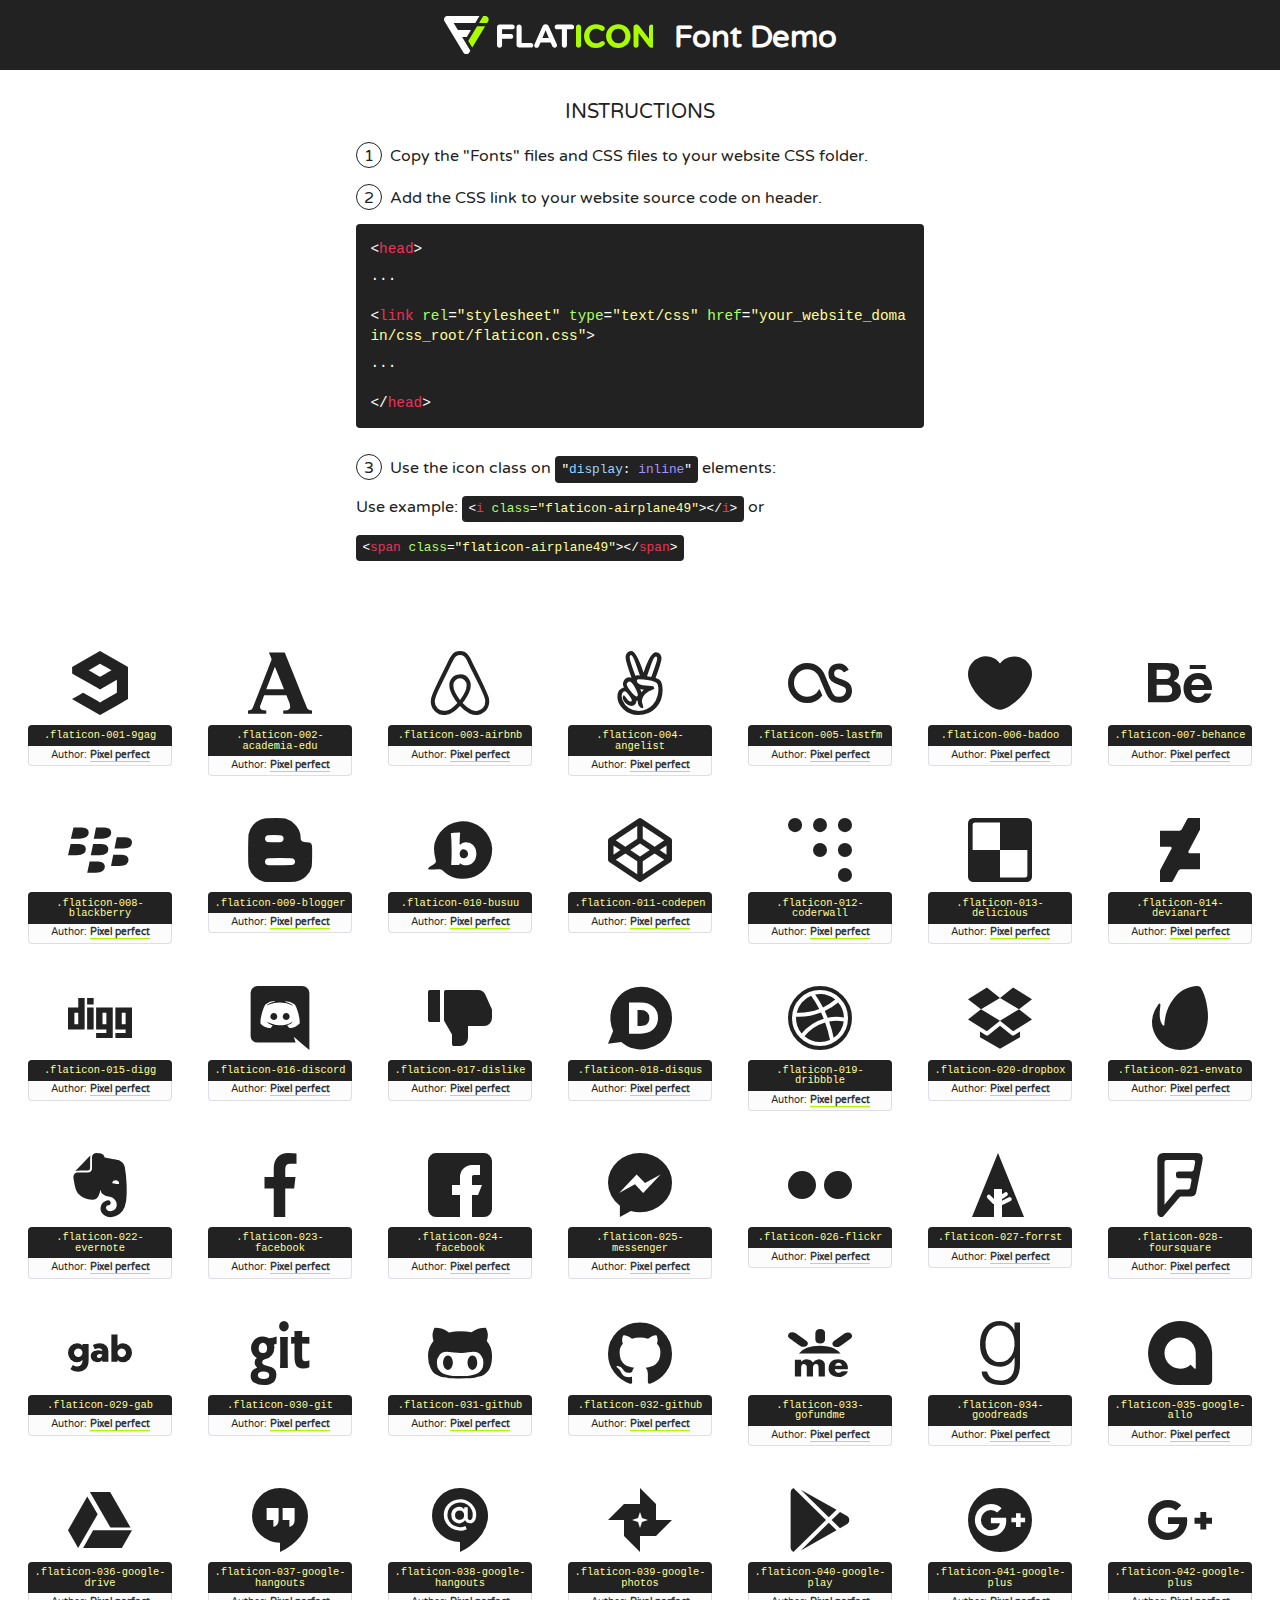
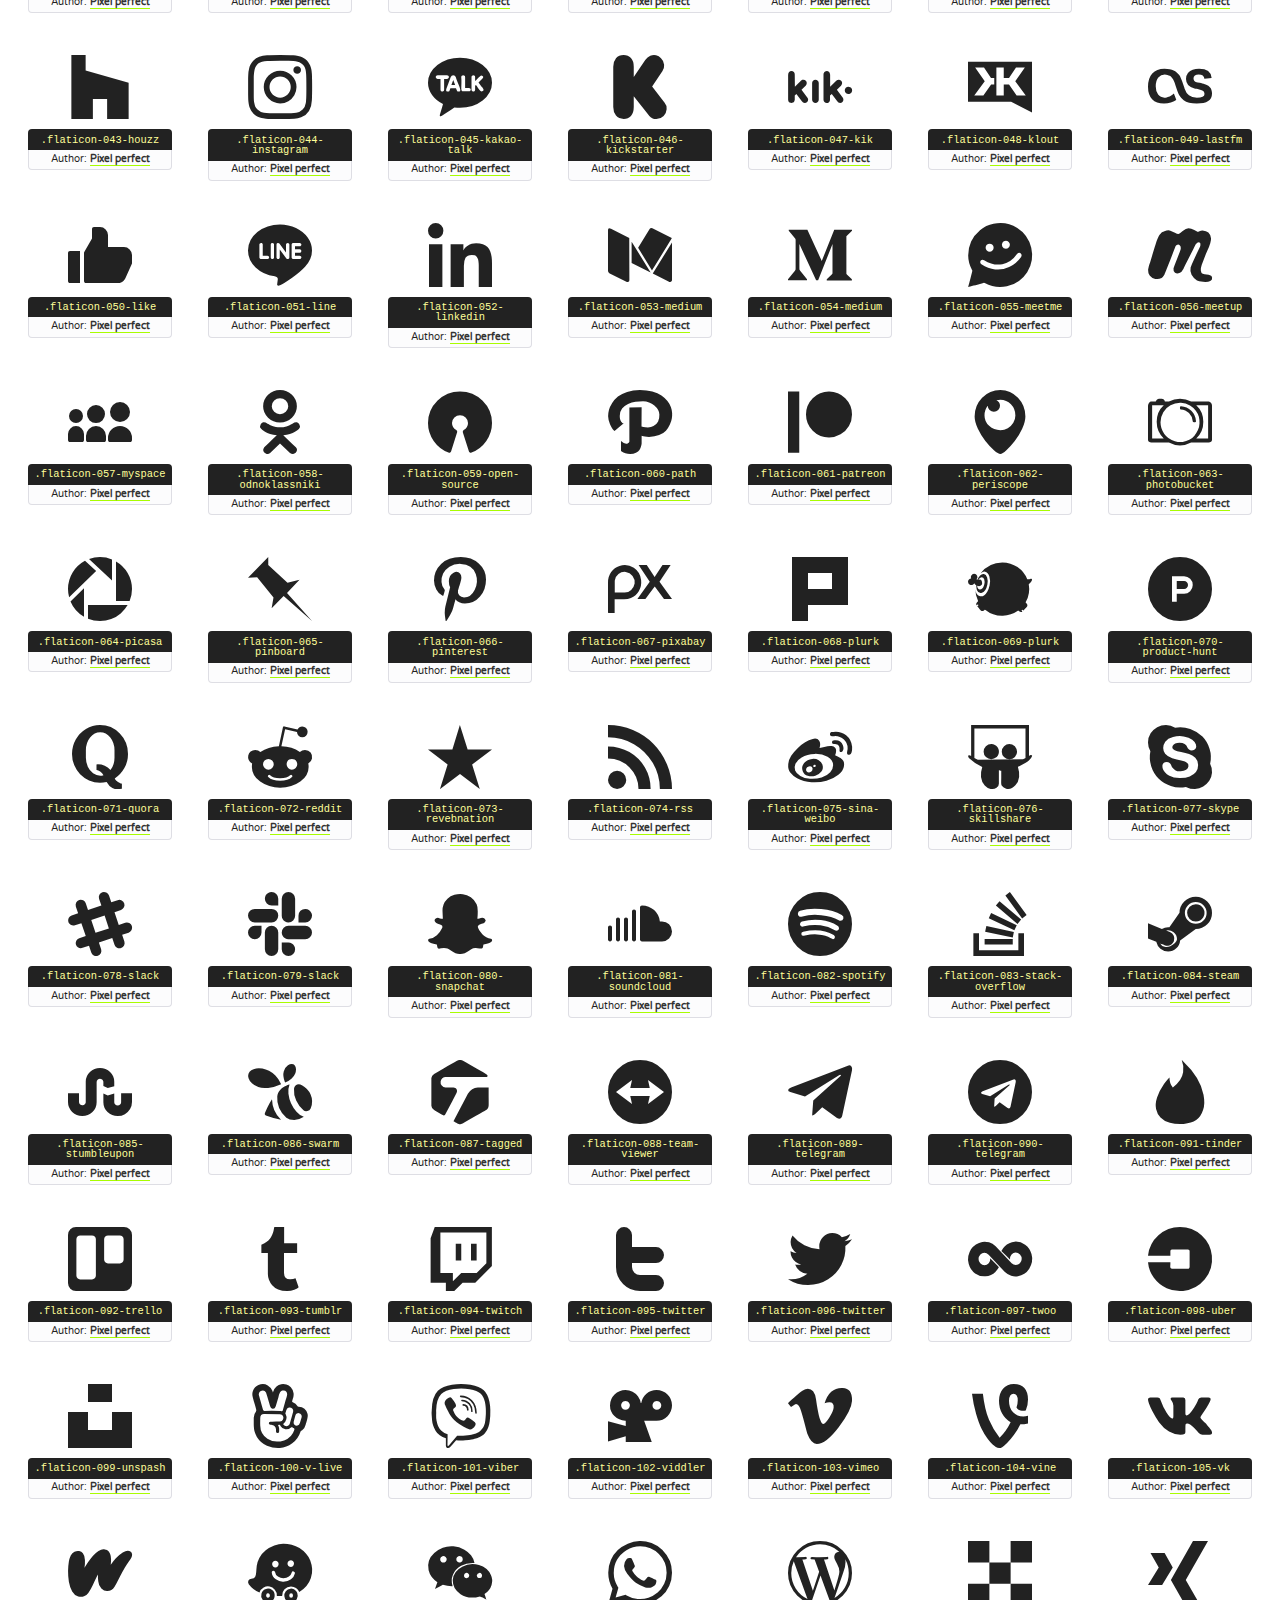
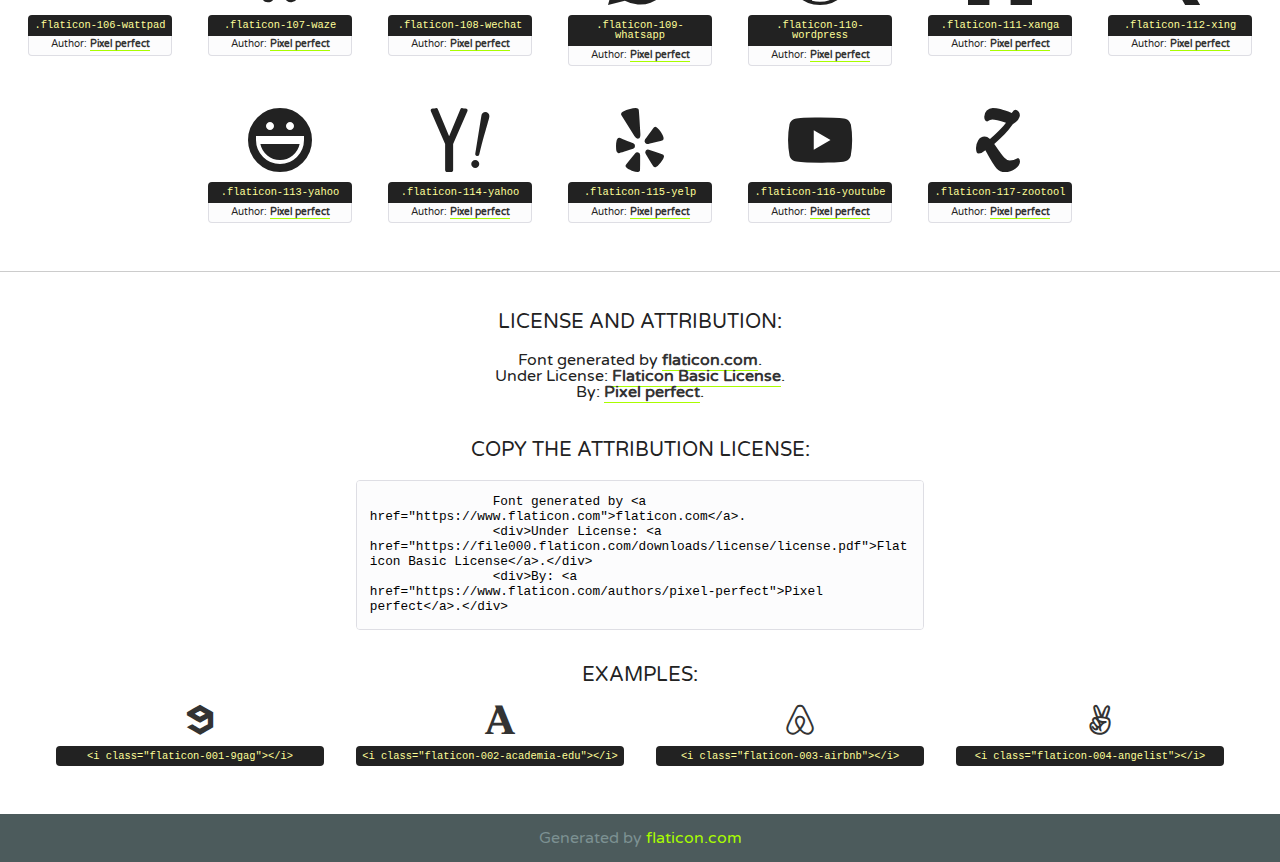
<file: styles/font/flaticon.html>
<!DOCTYPE html>
<!--
  Flaticon icon font: Flaticon
  Creation date: 05/09/2019 06:44
-->
<html>
    <!DOCTYPE html>

    <head>
        <title>Flaticon WebFont</title>
        <link href="http://fonts.googleapis.com/css?family=Varela+Round" rel="stylesheet" type="text/css" />
        <link rel="stylesheet" type="text/css" href="flaticon.css">
        <meta charset="UTF-8">
        <style>
            html, body, div, span, applet, object, iframe,
            h1, h2, h3, h4, h5, h6, p, blockquote, pre,
            a, abbr, acronym, address, big, cite, code,
            del, dfn, em, img, ins, kbd, q, s, samp,
            small, strike, strong, sub, sup, tt, var,
            b, u, i, center,
            dl, dt, dd, ol, ul, li,
            fieldset, form, label, legend,
            table, caption, tbody, tfoot, thead, tr, th, td,
            article, aside, canvas, details, embed,
            figure, figcaption, footer, header, hgroup,
            menu, nav, output, ruby, section, summary,
            time, mark, audio, video {
                margin: 0;
                padding: 0;
                border: 0;
                font-size: 100%;
                font: inherit;
                vertical-align: baseline;
            }
            /* HTML5 display-role reset for older browsers */
            article, aside, details, figcaption, figure,
            footer, header, hgroup, menu, nav, section {
                display: block;
            }
            body {
                line-height: 1;
            }
            ol, ul {
                list-style: none;
            }
            blockquote, q {
                quotes: none;
            }
            blockquote:before, blockquote:after,
            q:before, q:after {
                content: '';
                content: none;
            }
            table {
                border-collapse: collapse;
                border-spacing: 0;
            }
            body {
                font-family: 'Varela Round', Helvetica, Arial, sans-serif;
                font-size: 16px;
                color: #222;
            }
            a {
                color: #333;
                border-bottom: 1px solid #a9fd00;
                font-weight: bold;
                text-decoration: none;
            }
            * {
                -moz-box-sizing: border-box;
                -webkit-box-sizing: border-box;
                box-sizing: border-box;
                margin: 0;
                padding: 0;
            }
            [class^="flaticon-"]:before, [class*=" flaticon-"]:before, [class^="flaticon-"]:after, [class*=" flaticon-"]:after {
                font-family: Flaticon;
                font-size: 30px;
                font-style: normal;
                margin-left: 20px;
                color: #333;
            }
            .wrapper {
                max-width: 600px;
                margin: auto;
                padding: 0 1em;
            }
            .title {
                font-size: 1.25em;
                text-align: center;
                margin-bottom: 1em;
                text-transform: uppercase;
            }
            header {
                text-align: center;
                background-color: #222;
                color: #fff;
                padding: 1em;
            }
            header .logo {
                width: 210px;
                height: 38px;
                display: inline-block;
                vertical-align: middle;
                margin-right: 1em;
                border: none;
            }
            header strong {
                font-size: 1.95em;
                font-weight: bold;
                vertical-align: middle;
                margin-top: 5px;
                display: inline-block;
            }
            .demo {
                margin: 2em auto;
                line-height: 1.25em;
            }
            .demo ul li {
                margin-bottom: 1em;
            }
            .demo ul li .num {
                color: #222;
                border-radius: 20px;
                display: inline-block;
                width: 26px;
                padding: 3px;
                height: 26px;
                text-align: center;
                margin-right: 0.5em;
                border: 1px solid #222;
            }
            .demo ul li code {
                background-color: #222;
                border-radius: 4px;
                padding: 0.25em 0.5em;
                display: inline-block;
                color: #fff;
                font-family: Consolas,Monaco,Lucida Console,Liberation Mono,DejaVu Sans Mono,Bitstream Vera Sans Mono,Courier New, monospace;
                font-weight: lighter;
                margin-top: 1em;
                font-size: 0.8em;
                word-break: break-all;
            }
            .demo ul li code.big {
                padding: 1em;
                font-size: 0.9em;
            }
            .demo ul li code .red {
                color: #EF3159;
            }
            .demo ul li code .green {
                color: #ACFF65;
            }
            .demo ul li code .yellow {
                color: #FFFF99;
            }
            .demo ul li code .blue {
                color: #99D3FF;
            }
            .demo ul li code .purple {
                color: #A295FF;
            }
            .demo ul li code .dots {
                margin-top: 0.5em;
                display: block;
            }
            #glyphs {
                border-bottom: 1px solid #ccc;
                padding: 2em 0;
                text-align: center;
            }
            .glyph {
                display: inline-block;
                width: 9em;
                margin: 1em;
                text-align: center;
                vertical-align: top;
                background: #FFF;
            }
            .glyph .glyph-icon {
                padding: 10px;
                display: block;
                font-family:"Flaticon";
                font-size: 64px;
                line-height: 1;
            }
            .glyph .glyph-icon:before {
                font-size: 64px;
                color: #222;
                margin-left: 0;
            }
            .class-name {
                font-size: 0.65em;
                background-color: #222;
                color: #fff;
                border-radius: 4px 4px 0 0;
                padding: 0.5em;
                color: #FFFF99;
                font-family: Consolas,Monaco,Lucida Console,Liberation Mono,DejaVu Sans Mono,Bitstream Vera Sans Mono,Courier New, monospace;
            }
            .author-name {
                font-size: 0.6em;
                background-color: #fcfcfd;
                border: 1px solid #DEDEE4;
                border-top: 0;
                border-radius: 0 0 4px 4px;
                padding: 0.5em;
            }
            .class-name:last-child {
                font-size: 10px;
                color:#888;
            }
            .class-name:last-child a {
                font-size: 10px;
                color:#555;
            }
            .class-name:last-child a:hover {
                color:#a9fd00;
            }
            .glyph > input {
                display: block;
                width: 100px;
                margin: 5px auto;
                text-align: center;
                font-size: 12px;
                cursor: text;
            }
            .glyph > input.icon-input {
                font-family:"Flaticon";
                font-size: 16px;
                margin-bottom: 10px;
            }
            .attribution .title {
                margin-top: 2em;
            }
            .attribution textarea {
                background-color: #fcfcfd;
                padding: 1em;
                border: none;
                box-shadow: none;
                border: 1px solid #DEDEE4;
                border-radius: 4px;
                resize: none;
                width: 100%;
                height: 150px;
                font-size: 0.8em;
                font-family: Consolas,Monaco,Lucida Console,Liberation Mono,DejaVu Sans Mono,Bitstream Vera Sans Mono,Courier New, monospace;
                -webkit-appearance: none;
            }
            .iconsuse {
                margin: 2em auto;
                text-align: center;
                max-width: 1200px;
            }
            .iconsuse:after {
                content: '';
                display: table;
                clear: both;
            }
            .iconsuse .image {
                float: left;
                width: 25%;
                padding: 0 1em;
            }
            .iconsuse .image p {
                margin-bottom: 1em;
            }
            .iconsuse .image span {
                display: block;
                font-size: 0.65em;
                background-color: #222;
                color: #fff;
                border-radius: 4px;
                padding: 0.5em;
                color: #FFFF99;
                margin-top: 1em;
                font-family: Consolas,Monaco,Lucida Console,Liberation Mono,DejaVu Sans Mono,Bitstream Vera Sans Mono,Courier New, monospace;
            }
            #footer {
                text-align: center;
                background-color: #4C5B5C;
                color: #7c9192;
                padding: 1em;
            }
            #footer a {
                border: none;
                color: #a9fd00;
                font-weight: normal;
            }
            @media (max-width: 960px) {
                .iconsuse .image {
                    width: 50%;
                }
            }
            @media (max-width: 560px) {
                .iconsuse .image {
                    width: 100%;
                }
            }
            .attrDiv {

            }
        </style>
        <link rel="stylesheet" href="flaticon.css">
    </head>

    <body class="characters-off">
        <header>
            <a href="https://www.flaticon.com" target="_blank" class="logo">
                <svg version="1.1" xmlns="http://www.w3.org/2000/svg" xmlns:xlink="http://www.w3.org/1999/xlink" xmlns:a="http://ns.adobe.com/AdobeSVGViewerExtensions/3.0/" viewBox="0 0 560.875 102.036" enable-background="new 0 0 560.875 102.036" xml:space="preserve">
                        <defs>
                        </defs>
                        <g>
                            <g class="letters">
                                <path fill="#ffffff" d="M141.596,29.675c0-3.777,2.985-6.767,6.764-6.767h34.438c3.426,0,6.15,2.728,6.15,6.15
                                c0,3.43-2.724,6.149-6.15,6.149h-27.674v13.091h23.719c3.429,0,6.151,2.724,6.151,6.15c0,3.43-2.723,6.149-6.151,6.149h-23.719
                                v17.574c0,3.773-2.986,6.761-6.764,6.761c-3.779,0-6.764-2.989-6.764-6.761V29.675z"></path>
                                <path fill="#ffffff" d="M193.844,29.149c0-3.781,2.985-6.767,6.764-6.767c3.776,0,6.763,2.985,6.763,6.767v42.957h25.039
                                c3.426,0,6.149,2.726,6.149,6.153c0,3.425-2.723,6.15-6.149,6.15h-31.802c-3.779,0-6.764-2.986-6.764-6.768V29.149z"></path>
                                <path fill="#ffffff" d="M241.891,75.71l21.438-48.407c1.492-3.341,4.215-5.357,7.906-5.357h0.792
                                c3.686,0,6.323,2.017,7.815,5.357l21.439,48.407c0.436,0.967,0.701,1.845,0.701,2.723c0,3.602-2.809,6.501-6.414,6.501
                                c-3.161,0-5.269-1.845-6.499-4.655l-4.132-9.661h-27.059l-4.301,10.102c-1.144,2.631-3.426,4.214-6.237,4.214
                                c-3.517,0-6.24-2.81-6.24-6.325C241.1,77.64,241.451,76.677,241.891,75.71z M279.932,58.666l-8.521-20.297l-8.526,20.297H279.932
                                z"></path>
                                <path fill="#ffffff" d="M314.864,35.387H301.86c-3.429,0-6.239-2.813-6.239-6.238c0-3.429,2.811-6.24,6.239-6.24h39.533
                                c3.426,0,6.237,2.811,6.237,6.24c0,3.425-2.811,6.238-6.237,6.238h-13.001v42.785c0,3.773-2.99,6.761-6.764,6.761
                                c-3.779,0-6.764-2.989-6.764-6.761V35.387z"></path>
                                <path fill="#A9FD00" d="M352.615,29.149c0-3.781,2.985-6.767,6.767-6.767c3.774,0,6.761,2.985,6.761,6.767v49.024
                                c0,3.773-2.987,6.761-6.761,6.761c-3.781,0-6.767-2.989-6.767-6.761V29.149z"></path>
                                <path fill="#A9FD00" d="M374.132,53.836v-0.179c0-17.481,13.178-31.801,32.065-31.801c9.22,0,15.459,2.458,20.557,6.238
                                c1.402,1.054,2.637,2.985,2.637,5.357c0,3.692-2.985,6.59-6.681,6.59c-1.845,0-3.071-0.702-4.044-1.319
                                c-3.776-2.813-7.729-4.393-12.562-4.393c-10.364,0-17.831,8.611-17.831,19.154v0.173c0,10.542,7.291,19.329,17.831,19.329
                                c5.715,0,9.492-1.756,13.359-4.834c1.049-0.874,2.458-1.491,4.039-1.491c3.429,0,6.325,2.813,6.325,6.236
                                c0,2.106-1.056,3.78-2.282,4.834c-5.539,4.834-12.036,7.733-21.878,7.733C387.572,85.464,374.132,71.493,374.132,53.836z"></path>
                                <path fill="#A9FD00" d="M433.009,53.836v-0.179c0-17.481,13.79-31.801,32.766-31.801c18.981,0,32.592,14.143,32.592,31.628v0.173
                                c0,17.483-13.785,31.807-32.769,31.807C446.625,85.464,433.009,71.32,433.009,53.836z M484.224,53.836v-0.179
                                c0-10.539-7.725-19.326-18.626-19.326c-10.893,0-18.449,8.611-18.449,19.154v0.173c0,10.542,7.73,19.329,18.626,19.329
                                C476.676,72.986,484.224,64.378,484.224,53.836z"></path>
                                <path fill="#A9FD00" d="M506.233,29.321c0-3.774,2.99-6.763,6.767-6.763h1.401c3.252,0,5.183,1.583,7.029,3.953l26.093,34.265
                                V29.059c0-3.692,2.99-6.677,6.681-6.677c3.683,0,6.671,2.985,6.671,6.677v48.934c0,3.78-2.987,6.765-6.764,6.765h-0.436
                                c-3.257,0-5.188-1.581-7.034-3.953l-27.056-35.492v32.944c0,3.687-2.985,6.676-6.678,6.676c-3.683,0-6.673-2.989-6.673-6.676
                                V29.321z"></path>
                            </g>
                            <g class="insignia">
                                <path fill="#ffffff" d="M48.372,56.137h12.517l11.156-18.537H37.186L25.688,18.539h57.825L94.668,0H9.271
                                C5.925,0,2.842,1.801,1.198,4.716c-1.644,2.907-1.593,6.482,0.134,9.343l50.38,83.501c1.678,2.781,4.689,4.476,7.938,4.476
                                c3.246,0,6.257-1.695,7.935-4.476l2.898-4.804L48.372,56.137z"></path>
                                <g class="i">
                                    <path fill="#A9FD00" d="M93.575,18.539h0.031v0.004l21.652,0.004l2.705-4.488c1.727-2.861,1.778-6.436,0.133-9.343
                                    C116.454,1.801,113.371,0,110.026,0h-5.294L93.575,18.539z"></path>
                                    <polygon fill="#A9FD00" points="88.291,27.356 64.725,66.486 75.519,84.404 109.942,27.356"></polygon>
                                </g>
                            </g>
                        </g>
                    </svg>
            </a>
            <strong>Font Demo</strong>
        </header>

        <section class="demo wrapper">
            <p class="title">Instructions</p>
            <ul>
                <li>
                    <span class="num">1</span>Copy the "Fonts" files and CSS files to your website CSS folder.
                </li>
                <li>
                    <span class="num">2</span>Add the CSS link to your website source code on header.
                    <code class="big">
                        &lt;<span class="red">head</span>&gt;
                        <br/><span class="dots">...</span>
                        <br/>&lt;<span class="red">link</span> <span class="green">rel</span>=<span class="yellow">"stylesheet"</span> <span class="green">type</span>=<span class="yellow">"text/css"</span> <span class="green">href</span>=<span class="yellow">"your_website_domain/css_root/flaticon.css"</span>&gt;
                        <br/><span class="dots">...</span>
                        <br/>&lt;/<span class="red">head</span>&gt;
                    </code>
                </li>

                <li>
                    <p>
                        <span class="num">3</span>Use the icon class on <code>"<span class="blue">display</span>:<span class="purple"> inline</span>"</code> elements:
                        <br />
                        Use example:
                        <code>
                            &lt;<span class="red">i</span> <span class="green">class</span>=<span class="yellow">&quot;flaticon-airplane49&quot;</span>&gt;&lt;/<span class="red">i</span>&gt;
                        </code> or
                        <code>&lt;<span class="red">span</span> <span class="green">class</span>=<span class="yellow">&quot;flaticon-airplane49&quot;</span>&gt;&lt;/<span class="red">span</span>&gt;</code>
                    </p>
                </li>
            </ul>
        </section>

        <section id="glyphs">
            
            <div class="glyph"><div class="glyph-icon flaticon-001-9gag"></div>
                <div class="class-name">.flaticon-001-9gag</div>
                <div class="author-name">Author: <a href="https://www.flaticon.com/authors/pixel-perfect" title="Pixel perfect">Pixel perfect</a> </div>
            </div>
            
            <div class="glyph"><div class="glyph-icon flaticon-002-academia-edu"></div>
                <div class="class-name">.flaticon-002-academia-edu</div>
                <div class="author-name">Author: <a href="https://www.flaticon.com/authors/pixel-perfect" title="Pixel perfect">Pixel perfect</a> </div>
            </div>
            
            <div class="glyph"><div class="glyph-icon flaticon-003-airbnb"></div>
                <div class="class-name">.flaticon-003-airbnb</div>
                <div class="author-name">Author: <a href="https://www.flaticon.com/authors/pixel-perfect" title="Pixel perfect">Pixel perfect</a> </div>
            </div>
            
            <div class="glyph"><div class="glyph-icon flaticon-004-angelist"></div>
                <div class="class-name">.flaticon-004-angelist</div>
                <div class="author-name">Author: <a href="https://www.flaticon.com/authors/pixel-perfect" title="Pixel perfect">Pixel perfect</a> </div>
            </div>
            
            <div class="glyph"><div class="glyph-icon flaticon-005-lastfm"></div>
                <div class="class-name">.flaticon-005-lastfm</div>
                <div class="author-name">Author: <a href="https://www.flaticon.com/authors/pixel-perfect" title="Pixel perfect">Pixel perfect</a> </div>
            </div>
            
            <div class="glyph"><div class="glyph-icon flaticon-006-badoo"></div>
                <div class="class-name">.flaticon-006-badoo</div>
                <div class="author-name">Author: <a href="https://www.flaticon.com/authors/pixel-perfect" title="Pixel perfect">Pixel perfect</a> </div>
            </div>
            
            <div class="glyph"><div class="glyph-icon flaticon-007-behance"></div>
                <div class="class-name">.flaticon-007-behance</div>
                <div class="author-name">Author: <a href="https://www.flaticon.com/authors/pixel-perfect" title="Pixel perfect">Pixel perfect</a> </div>
            </div>
            
            <div class="glyph"><div class="glyph-icon flaticon-008-blackberry"></div>
                <div class="class-name">.flaticon-008-blackberry</div>
                <div class="author-name">Author: <a href="https://www.flaticon.com/authors/pixel-perfect" title="Pixel perfect">Pixel perfect</a> </div>
            </div>
            
            <div class="glyph"><div class="glyph-icon flaticon-009-blogger"></div>
                <div class="class-name">.flaticon-009-blogger</div>
                <div class="author-name">Author: <a href="https://www.flaticon.com/authors/pixel-perfect" title="Pixel perfect">Pixel perfect</a> </div>
            </div>
            
            <div class="glyph"><div class="glyph-icon flaticon-010-busuu"></div>
                <div class="class-name">.flaticon-010-busuu</div>
                <div class="author-name">Author: <a href="https://www.flaticon.com/authors/pixel-perfect" title="Pixel perfect">Pixel perfect</a> </div>
            </div>
            
            <div class="glyph"><div class="glyph-icon flaticon-011-codepen"></div>
                <div class="class-name">.flaticon-011-codepen</div>
                <div class="author-name">Author: <a href="https://www.flaticon.com/authors/pixel-perfect" title="Pixel perfect">Pixel perfect</a> </div>
            </div>
            
            <div class="glyph"><div class="glyph-icon flaticon-012-coderwall"></div>
                <div class="class-name">.flaticon-012-coderwall</div>
                <div class="author-name">Author: <a href="https://www.flaticon.com/authors/pixel-perfect" title="Pixel perfect">Pixel perfect</a> </div>
            </div>
            
            <div class="glyph"><div class="glyph-icon flaticon-013-delicious"></div>
                <div class="class-name">.flaticon-013-delicious</div>
                <div class="author-name">Author: <a href="https://www.flaticon.com/authors/pixel-perfect" title="Pixel perfect">Pixel perfect</a> </div>
            </div>
            
            <div class="glyph"><div class="glyph-icon flaticon-014-devianart"></div>
                <div class="class-name">.flaticon-014-devianart</div>
                <div class="author-name">Author: <a href="https://www.flaticon.com/authors/pixel-perfect" title="Pixel perfect">Pixel perfect</a> </div>
            </div>
            
            <div class="glyph"><div class="glyph-icon flaticon-015-digg"></div>
                <div class="class-name">.flaticon-015-digg</div>
                <div class="author-name">Author: <a href="https://www.flaticon.com/authors/pixel-perfect" title="Pixel perfect">Pixel perfect</a> </div>
            </div>
            
            <div class="glyph"><div class="glyph-icon flaticon-016-discord"></div>
                <div class="class-name">.flaticon-016-discord</div>
                <div class="author-name">Author: <a href="https://www.flaticon.com/authors/pixel-perfect" title="Pixel perfect">Pixel perfect</a> </div>
            </div>
            
            <div class="glyph"><div class="glyph-icon flaticon-017-dislike"></div>
                <div class="class-name">.flaticon-017-dislike</div>
                <div class="author-name">Author: <a href="https://www.flaticon.com/authors/pixel-perfect" title="Pixel perfect">Pixel perfect</a> </div>
            </div>
            
            <div class="glyph"><div class="glyph-icon flaticon-018-disqus"></div>
                <div class="class-name">.flaticon-018-disqus</div>
                <div class="author-name">Author: <a href="https://www.flaticon.com/authors/pixel-perfect" title="Pixel perfect">Pixel perfect</a> </div>
            </div>
            
            <div class="glyph"><div class="glyph-icon flaticon-019-dribbble"></div>
                <div class="class-name">.flaticon-019-dribbble</div>
                <div class="author-name">Author: <a href="https://www.flaticon.com/authors/pixel-perfect" title="Pixel perfect">Pixel perfect</a> </div>
            </div>
            
            <div class="glyph"><div class="glyph-icon flaticon-020-dropbox"></div>
                <div class="class-name">.flaticon-020-dropbox</div>
                <div class="author-name">Author: <a href="https://www.flaticon.com/authors/pixel-perfect" title="Pixel perfect">Pixel perfect</a> </div>
            </div>
            
            <div class="glyph"><div class="glyph-icon flaticon-021-envato"></div>
                <div class="class-name">.flaticon-021-envato</div>
                <div class="author-name">Author: <a href="https://www.flaticon.com/authors/pixel-perfect" title="Pixel perfect">Pixel perfect</a> </div>
            </div>
            
            <div class="glyph"><div class="glyph-icon flaticon-022-evernote"></div>
                <div class="class-name">.flaticon-022-evernote</div>
                <div class="author-name">Author: <a href="https://www.flaticon.com/authors/pixel-perfect" title="Pixel perfect">Pixel perfect</a> </div>
            </div>
            
            <div class="glyph"><div class="glyph-icon flaticon-023-facebook"></div>
                <div class="class-name">.flaticon-023-facebook</div>
                <div class="author-name">Author: <a href="https://www.flaticon.com/authors/pixel-perfect" title="Pixel perfect">Pixel perfect</a> </div>
            </div>
            
            <div class="glyph"><div class="glyph-icon flaticon-024-facebook"></div>
                <div class="class-name">.flaticon-024-facebook</div>
                <div class="author-name">Author: <a href="https://www.flaticon.com/authors/pixel-perfect" title="Pixel perfect">Pixel perfect</a> </div>
            </div>
            
            <div class="glyph"><div class="glyph-icon flaticon-025-messenger"></div>
                <div class="class-name">.flaticon-025-messenger</div>
                <div class="author-name">Author: <a href="https://www.flaticon.com/authors/pixel-perfect" title="Pixel perfect">Pixel perfect</a> </div>
            </div>
            
            <div class="glyph"><div class="glyph-icon flaticon-026-flickr"></div>
                <div class="class-name">.flaticon-026-flickr</div>
                <div class="author-name">Author: <a href="https://www.flaticon.com/authors/pixel-perfect" title="Pixel perfect">Pixel perfect</a> </div>
            </div>
            
            <div class="glyph"><div class="glyph-icon flaticon-027-forrst"></div>
                <div class="class-name">.flaticon-027-forrst</div>
                <div class="author-name">Author: <a href="https://www.flaticon.com/authors/pixel-perfect" title="Pixel perfect">Pixel perfect</a> </div>
            </div>
            
            <div class="glyph"><div class="glyph-icon flaticon-028-foursquare"></div>
                <div class="class-name">.flaticon-028-foursquare</div>
                <div class="author-name">Author: <a href="https://www.flaticon.com/authors/pixel-perfect" title="Pixel perfect">Pixel perfect</a> </div>
            </div>
            
            <div class="glyph"><div class="glyph-icon flaticon-029-gab"></div>
                <div class="class-name">.flaticon-029-gab</div>
                <div class="author-name">Author: <a href="https://www.flaticon.com/authors/pixel-perfect" title="Pixel perfect">Pixel perfect</a> </div>
            </div>
            
            <div class="glyph"><div class="glyph-icon flaticon-030-git"></div>
                <div class="class-name">.flaticon-030-git</div>
                <div class="author-name">Author: <a href="https://www.flaticon.com/authors/pixel-perfect" title="Pixel perfect">Pixel perfect</a> </div>
            </div>
            
            <div class="glyph"><div class="glyph-icon flaticon-031-github"></div>
                <div class="class-name">.flaticon-031-github</div>
                <div class="author-name">Author: <a href="https://www.flaticon.com/authors/pixel-perfect" title="Pixel perfect">Pixel perfect</a> </div>
            </div>
            
            <div class="glyph"><div class="glyph-icon flaticon-032-github"></div>
                <div class="class-name">.flaticon-032-github</div>
                <div class="author-name">Author: <a href="https://www.flaticon.com/authors/pixel-perfect" title="Pixel perfect">Pixel perfect</a> </div>
            </div>
            
            <div class="glyph"><div class="glyph-icon flaticon-033-gofundme"></div>
                <div class="class-name">.flaticon-033-gofundme</div>
                <div class="author-name">Author: <a href="https://www.flaticon.com/authors/pixel-perfect" title="Pixel perfect">Pixel perfect</a> </div>
            </div>
            
            <div class="glyph"><div class="glyph-icon flaticon-034-goodreads"></div>
                <div class="class-name">.flaticon-034-goodreads</div>
                <div class="author-name">Author: <a href="https://www.flaticon.com/authors/pixel-perfect" title="Pixel perfect">Pixel perfect</a> </div>
            </div>
            
            <div class="glyph"><div class="glyph-icon flaticon-035-google-allo"></div>
                <div class="class-name">.flaticon-035-google-allo</div>
                <div class="author-name">Author: <a href="https://www.flaticon.com/authors/pixel-perfect" title="Pixel perfect">Pixel perfect</a> </div>
            </div>
            
            <div class="glyph"><div class="glyph-icon flaticon-036-google-drive"></div>
                <div class="class-name">.flaticon-036-google-drive</div>
                <div class="author-name">Author: <a href="https://www.flaticon.com/authors/pixel-perfect" title="Pixel perfect">Pixel perfect</a> </div>
            </div>
            
            <div class="glyph"><div class="glyph-icon flaticon-037-google-hangouts"></div>
                <div class="class-name">.flaticon-037-google-hangouts</div>
                <div class="author-name">Author: <a href="https://www.flaticon.com/authors/pixel-perfect" title="Pixel perfect">Pixel perfect</a> </div>
            </div>
            
            <div class="glyph"><div class="glyph-icon flaticon-038-google-hangouts"></div>
                <div class="class-name">.flaticon-038-google-hangouts</div>
                <div class="author-name">Author: <a href="https://www.flaticon.com/authors/pixel-perfect" title="Pixel perfect">Pixel perfect</a> </div>
            </div>
            
            <div class="glyph"><div class="glyph-icon flaticon-039-google-photos"></div>
                <div class="class-name">.flaticon-039-google-photos</div>
                <div class="author-name">Author: <a href="https://www.flaticon.com/authors/pixel-perfect" title="Pixel perfect">Pixel perfect</a> </div>
            </div>
            
            <div class="glyph"><div class="glyph-icon flaticon-040-google-play"></div>
                <div class="class-name">.flaticon-040-google-play</div>
                <div class="author-name">Author: <a href="https://www.flaticon.com/authors/pixel-perfect" title="Pixel perfect">Pixel perfect</a> </div>
            </div>
            
            <div class="glyph"><div class="glyph-icon flaticon-041-google-plus"></div>
                <div class="class-name">.flaticon-041-google-plus</div>
                <div class="author-name">Author: <a href="https://www.flaticon.com/authors/pixel-perfect" title="Pixel perfect">Pixel perfect</a> </div>
            </div>
            
            <div class="glyph"><div class="glyph-icon flaticon-042-google-plus"></div>
                <div class="class-name">.flaticon-042-google-plus</div>
                <div class="author-name">Author: <a href="https://www.flaticon.com/authors/pixel-perfect" title="Pixel perfect">Pixel perfect</a> </div>
            </div>
            
            <div class="glyph"><div class="glyph-icon flaticon-043-houzz"></div>
                <div class="class-name">.flaticon-043-houzz</div>
                <div class="author-name">Author: <a href="https://www.flaticon.com/authors/pixel-perfect" title="Pixel perfect">Pixel perfect</a> </div>
            </div>
            
            <div class="glyph"><div class="glyph-icon flaticon-044-instagram"></div>
                <div class="class-name">.flaticon-044-instagram</div>
                <div class="author-name">Author: <a href="https://www.flaticon.com/authors/pixel-perfect" title="Pixel perfect">Pixel perfect</a> </div>
            </div>
            
            <div class="glyph"><div class="glyph-icon flaticon-045-kakao-talk"></div>
                <div class="class-name">.flaticon-045-kakao-talk</div>
                <div class="author-name">Author: <a href="https://www.flaticon.com/authors/pixel-perfect" title="Pixel perfect">Pixel perfect</a> </div>
            </div>
            
            <div class="glyph"><div class="glyph-icon flaticon-046-kickstarter"></div>
                <div class="class-name">.flaticon-046-kickstarter</div>
                <div class="author-name">Author: <a href="https://www.flaticon.com/authors/pixel-perfect" title="Pixel perfect">Pixel perfect</a> </div>
            </div>
            
            <div class="glyph"><div class="glyph-icon flaticon-047-kik"></div>
                <div class="class-name">.flaticon-047-kik</div>
                <div class="author-name">Author: <a href="https://www.flaticon.com/authors/pixel-perfect" title="Pixel perfect">Pixel perfect</a> </div>
            </div>
            
            <div class="glyph"><div class="glyph-icon flaticon-048-klout"></div>
                <div class="class-name">.flaticon-048-klout</div>
                <div class="author-name">Author: <a href="https://www.flaticon.com/authors/pixel-perfect" title="Pixel perfect">Pixel perfect</a> </div>
            </div>
            
            <div class="glyph"><div class="glyph-icon flaticon-049-lastfm"></div>
                <div class="class-name">.flaticon-049-lastfm</div>
                <div class="author-name">Author: <a href="https://www.flaticon.com/authors/pixel-perfect" title="Pixel perfect">Pixel perfect</a> </div>
            </div>
            
            <div class="glyph"><div class="glyph-icon flaticon-050-like"></div>
                <div class="class-name">.flaticon-050-like</div>
                <div class="author-name">Author: <a href="https://www.flaticon.com/authors/pixel-perfect" title="Pixel perfect">Pixel perfect</a> </div>
            </div>
            
            <div class="glyph"><div class="glyph-icon flaticon-051-line"></div>
                <div class="class-name">.flaticon-051-line</div>
                <div class="author-name">Author: <a href="https://www.flaticon.com/authors/pixel-perfect" title="Pixel perfect">Pixel perfect</a> </div>
            </div>
            
            <div class="glyph"><div class="glyph-icon flaticon-052-linkedin"></div>
                <div class="class-name">.flaticon-052-linkedin</div>
                <div class="author-name">Author: <a href="https://www.flaticon.com/authors/pixel-perfect" title="Pixel perfect">Pixel perfect</a> </div>
            </div>
            
            <div class="glyph"><div class="glyph-icon flaticon-053-medium"></div>
                <div class="class-name">.flaticon-053-medium</div>
                <div class="author-name">Author: <a href="https://www.flaticon.com/authors/pixel-perfect" title="Pixel perfect">Pixel perfect</a> </div>
            </div>
            
            <div class="glyph"><div class="glyph-icon flaticon-054-medium"></div>
                <div class="class-name">.flaticon-054-medium</div>
                <div class="author-name">Author: <a href="https://www.flaticon.com/authors/pixel-perfect" title="Pixel perfect">Pixel perfect</a> </div>
            </div>
            
            <div class="glyph"><div class="glyph-icon flaticon-055-meetme"></div>
                <div class="class-name">.flaticon-055-meetme</div>
                <div class="author-name">Author: <a href="https://www.flaticon.com/authors/pixel-perfect" title="Pixel perfect">Pixel perfect</a> </div>
            </div>
            
            <div class="glyph"><div class="glyph-icon flaticon-056-meetup"></div>
                <div class="class-name">.flaticon-056-meetup</div>
                <div class="author-name">Author: <a href="https://www.flaticon.com/authors/pixel-perfect" title="Pixel perfect">Pixel perfect</a> </div>
            </div>
            
            <div class="glyph"><div class="glyph-icon flaticon-057-myspace"></div>
                <div class="class-name">.flaticon-057-myspace</div>
                <div class="author-name">Author: <a href="https://www.flaticon.com/authors/pixel-perfect" title="Pixel perfect">Pixel perfect</a> </div>
            </div>
            
            <div class="glyph"><div class="glyph-icon flaticon-058-odnoklassniki"></div>
                <div class="class-name">.flaticon-058-odnoklassniki</div>
                <div class="author-name">Author: <a href="https://www.flaticon.com/authors/pixel-perfect" title="Pixel perfect">Pixel perfect</a> </div>
            </div>
            
            <div class="glyph"><div class="glyph-icon flaticon-059-open-source"></div>
                <div class="class-name">.flaticon-059-open-source</div>
                <div class="author-name">Author: <a href="https://www.flaticon.com/authors/pixel-perfect" title="Pixel perfect">Pixel perfect</a> </div>
            </div>
            
            <div class="glyph"><div class="glyph-icon flaticon-060-path"></div>
                <div class="class-name">.flaticon-060-path</div>
                <div class="author-name">Author: <a href="https://www.flaticon.com/authors/pixel-perfect" title="Pixel perfect">Pixel perfect</a> </div>
            </div>
            
            <div class="glyph"><div class="glyph-icon flaticon-061-patreon"></div>
                <div class="class-name">.flaticon-061-patreon</div>
                <div class="author-name">Author: <a href="https://www.flaticon.com/authors/pixel-perfect" title="Pixel perfect">Pixel perfect</a> </div>
            </div>
            
            <div class="glyph"><div class="glyph-icon flaticon-062-periscope"></div>
                <div class="class-name">.flaticon-062-periscope</div>
                <div class="author-name">Author: <a href="https://www.flaticon.com/authors/pixel-perfect" title="Pixel perfect">Pixel perfect</a> </div>
            </div>
            
            <div class="glyph"><div class="glyph-icon flaticon-063-photobucket"></div>
                <div class="class-name">.flaticon-063-photobucket</div>
                <div class="author-name">Author: <a href="https://www.flaticon.com/authors/pixel-perfect" title="Pixel perfect">Pixel perfect</a> </div>
            </div>
            
            <div class="glyph"><div class="glyph-icon flaticon-064-picasa"></div>
                <div class="class-name">.flaticon-064-picasa</div>
                <div class="author-name">Author: <a href="https://www.flaticon.com/authors/pixel-perfect" title="Pixel perfect">Pixel perfect</a> </div>
            </div>
            
            <div class="glyph"><div class="glyph-icon flaticon-065-pinboard"></div>
                <div class="class-name">.flaticon-065-pinboard</div>
                <div class="author-name">Author: <a href="https://www.flaticon.com/authors/pixel-perfect" title="Pixel perfect">Pixel perfect</a> </div>
            </div>
            
            <div class="glyph"><div class="glyph-icon flaticon-066-pinterest"></div>
                <div class="class-name">.flaticon-066-pinterest</div>
                <div class="author-name">Author: <a href="https://www.flaticon.com/authors/pixel-perfect" title="Pixel perfect">Pixel perfect</a> </div>
            </div>
            
            <div class="glyph"><div class="glyph-icon flaticon-067-pixabay"></div>
                <div class="class-name">.flaticon-067-pixabay</div>
                <div class="author-name">Author: <a href="https://www.flaticon.com/authors/pixel-perfect" title="Pixel perfect">Pixel perfect</a> </div>
            </div>
            
            <div class="glyph"><div class="glyph-icon flaticon-068-plurk"></div>
                <div class="class-name">.flaticon-068-plurk</div>
                <div class="author-name">Author: <a href="https://www.flaticon.com/authors/pixel-perfect" title="Pixel perfect">Pixel perfect</a> </div>
            </div>
            
            <div class="glyph"><div class="glyph-icon flaticon-069-plurk"></div>
                <div class="class-name">.flaticon-069-plurk</div>
                <div class="author-name">Author: <a href="https://www.flaticon.com/authors/pixel-perfect" title="Pixel perfect">Pixel perfect</a> </div>
            </div>
            
            <div class="glyph"><div class="glyph-icon flaticon-070-product-hunt"></div>
                <div class="class-name">.flaticon-070-product-hunt</div>
                <div class="author-name">Author: <a href="https://www.flaticon.com/authors/pixel-perfect" title="Pixel perfect">Pixel perfect</a> </div>
            </div>
            
            <div class="glyph"><div class="glyph-icon flaticon-071-quora"></div>
                <div class="class-name">.flaticon-071-quora</div>
                <div class="author-name">Author: <a href="https://www.flaticon.com/authors/pixel-perfect" title="Pixel perfect">Pixel perfect</a> </div>
            </div>
            
            <div class="glyph"><div class="glyph-icon flaticon-072-reddit"></div>
                <div class="class-name">.flaticon-072-reddit</div>
                <div class="author-name">Author: <a href="https://www.flaticon.com/authors/pixel-perfect" title="Pixel perfect">Pixel perfect</a> </div>
            </div>
            
            <div class="glyph"><div class="glyph-icon flaticon-073-revebnation"></div>
                <div class="class-name">.flaticon-073-revebnation</div>
                <div class="author-name">Author: <a href="https://www.flaticon.com/authors/pixel-perfect" title="Pixel perfect">Pixel perfect</a> </div>
            </div>
            
            <div class="glyph"><div class="glyph-icon flaticon-074-rss"></div>
                <div class="class-name">.flaticon-074-rss</div>
                <div class="author-name">Author: <a href="https://www.flaticon.com/authors/pixel-perfect" title="Pixel perfect">Pixel perfect</a> </div>
            </div>
            
            <div class="glyph"><div class="glyph-icon flaticon-075-sina-weibo"></div>
                <div class="class-name">.flaticon-075-sina-weibo</div>
                <div class="author-name">Author: <a href="https://www.flaticon.com/authors/pixel-perfect" title="Pixel perfect">Pixel perfect</a> </div>
            </div>
            
            <div class="glyph"><div class="glyph-icon flaticon-076-skillshare"></div>
                <div class="class-name">.flaticon-076-skillshare</div>
                <div class="author-name">Author: <a href="https://www.flaticon.com/authors/pixel-perfect" title="Pixel perfect">Pixel perfect</a> </div>
            </div>
            
            <div class="glyph"><div class="glyph-icon flaticon-077-skype"></div>
                <div class="class-name">.flaticon-077-skype</div>
                <div class="author-name">Author: <a href="https://www.flaticon.com/authors/pixel-perfect" title="Pixel perfect">Pixel perfect</a> </div>
            </div>
            
            <div class="glyph"><div class="glyph-icon flaticon-078-slack"></div>
                <div class="class-name">.flaticon-078-slack</div>
                <div class="author-name">Author: <a href="https://www.flaticon.com/authors/pixel-perfect" title="Pixel perfect">Pixel perfect</a> </div>
            </div>
            
            <div class="glyph"><div class="glyph-icon flaticon-079-slack"></div>
                <div class="class-name">.flaticon-079-slack</div>
                <div class="author-name">Author: <a href="https://www.flaticon.com/authors/pixel-perfect" title="Pixel perfect">Pixel perfect</a> </div>
            </div>
            
            <div class="glyph"><div class="glyph-icon flaticon-080-snapchat"></div>
                <div class="class-name">.flaticon-080-snapchat</div>
                <div class="author-name">Author: <a href="https://www.flaticon.com/authors/pixel-perfect" title="Pixel perfect">Pixel perfect</a> </div>
            </div>
            
            <div class="glyph"><div class="glyph-icon flaticon-081-soundcloud"></div>
                <div class="class-name">.flaticon-081-soundcloud</div>
                <div class="author-name">Author: <a href="https://www.flaticon.com/authors/pixel-perfect" title="Pixel perfect">Pixel perfect</a> </div>
            </div>
            
            <div class="glyph"><div class="glyph-icon flaticon-082-spotify"></div>
                <div class="class-name">.flaticon-082-spotify</div>
                <div class="author-name">Author: <a href="https://www.flaticon.com/authors/pixel-perfect" title="Pixel perfect">Pixel perfect</a> </div>
            </div>
            
            <div class="glyph"><div class="glyph-icon flaticon-083-stack-overflow"></div>
                <div class="class-name">.flaticon-083-stack-overflow</div>
                <div class="author-name">Author: <a href="https://www.flaticon.com/authors/pixel-perfect" title="Pixel perfect">Pixel perfect</a> </div>
            </div>
            
            <div class="glyph"><div class="glyph-icon flaticon-084-steam"></div>
                <div class="class-name">.flaticon-084-steam</div>
                <div class="author-name">Author: <a href="https://www.flaticon.com/authors/pixel-perfect" title="Pixel perfect">Pixel perfect</a> </div>
            </div>
            
            <div class="glyph"><div class="glyph-icon flaticon-085-stumbleupon"></div>
                <div class="class-name">.flaticon-085-stumbleupon</div>
                <div class="author-name">Author: <a href="https://www.flaticon.com/authors/pixel-perfect" title="Pixel perfect">Pixel perfect</a> </div>
            </div>
            
            <div class="glyph"><div class="glyph-icon flaticon-086-swarm"></div>
                <div class="class-name">.flaticon-086-swarm</div>
                <div class="author-name">Author: <a href="https://www.flaticon.com/authors/pixel-perfect" title="Pixel perfect">Pixel perfect</a> </div>
            </div>
            
            <div class="glyph"><div class="glyph-icon flaticon-087-tagged"></div>
                <div class="class-name">.flaticon-087-tagged</div>
                <div class="author-name">Author: <a href="https://www.flaticon.com/authors/pixel-perfect" title="Pixel perfect">Pixel perfect</a> </div>
            </div>
            
            <div class="glyph"><div class="glyph-icon flaticon-088-team-viewer"></div>
                <div class="class-name">.flaticon-088-team-viewer</div>
                <div class="author-name">Author: <a href="https://www.flaticon.com/authors/pixel-perfect" title="Pixel perfect">Pixel perfect</a> </div>
            </div>
            
            <div class="glyph"><div class="glyph-icon flaticon-089-telegram"></div>
                <div class="class-name">.flaticon-089-telegram</div>
                <div class="author-name">Author: <a href="https://www.flaticon.com/authors/pixel-perfect" title="Pixel perfect">Pixel perfect</a> </div>
            </div>
            
            <div class="glyph"><div class="glyph-icon flaticon-090-telegram"></div>
                <div class="class-name">.flaticon-090-telegram</div>
                <div class="author-name">Author: <a href="https://www.flaticon.com/authors/pixel-perfect" title="Pixel perfect">Pixel perfect</a> </div>
            </div>
            
            <div class="glyph"><div class="glyph-icon flaticon-091-tinder"></div>
                <div class="class-name">.flaticon-091-tinder</div>
                <div class="author-name">Author: <a href="https://www.flaticon.com/authors/pixel-perfect" title="Pixel perfect">Pixel perfect</a> </div>
            </div>
            
            <div class="glyph"><div class="glyph-icon flaticon-092-trello"></div>
                <div class="class-name">.flaticon-092-trello</div>
                <div class="author-name">Author: <a href="https://www.flaticon.com/authors/pixel-perfect" title="Pixel perfect">Pixel perfect</a> </div>
            </div>
            
            <div class="glyph"><div class="glyph-icon flaticon-093-tumblr"></div>
                <div class="class-name">.flaticon-093-tumblr</div>
                <div class="author-name">Author: <a href="https://www.flaticon.com/authors/pixel-perfect" title="Pixel perfect">Pixel perfect</a> </div>
            </div>
            
            <div class="glyph"><div class="glyph-icon flaticon-094-twitch"></div>
                <div class="class-name">.flaticon-094-twitch</div>
                <div class="author-name">Author: <a href="https://www.flaticon.com/authors/pixel-perfect" title="Pixel perfect">Pixel perfect</a> </div>
            </div>
            
            <div class="glyph"><div class="glyph-icon flaticon-095-twitter"></div>
                <div class="class-name">.flaticon-095-twitter</div>
                <div class="author-name">Author: <a href="https://www.flaticon.com/authors/pixel-perfect" title="Pixel perfect">Pixel perfect</a> </div>
            </div>
            
            <div class="glyph"><div class="glyph-icon flaticon-096-twitter"></div>
                <div class="class-name">.flaticon-096-twitter</div>
                <div class="author-name">Author: <a href="https://www.flaticon.com/authors/pixel-perfect" title="Pixel perfect">Pixel perfect</a> </div>
            </div>
            
            <div class="glyph"><div class="glyph-icon flaticon-097-twoo"></div>
                <div class="class-name">.flaticon-097-twoo</div>
                <div class="author-name">Author: <a href="https://www.flaticon.com/authors/pixel-perfect" title="Pixel perfect">Pixel perfect</a> </div>
            </div>
            
            <div class="glyph"><div class="glyph-icon flaticon-098-uber"></div>
                <div class="class-name">.flaticon-098-uber</div>
                <div class="author-name">Author: <a href="https://www.flaticon.com/authors/pixel-perfect" title="Pixel perfect">Pixel perfect</a> </div>
            </div>
            
            <div class="glyph"><div class="glyph-icon flaticon-099-unspash"></div>
                <div class="class-name">.flaticon-099-unspash</div>
                <div class="author-name">Author: <a href="https://www.flaticon.com/authors/pixel-perfect" title="Pixel perfect">Pixel perfect</a> </div>
            </div>
            
            <div class="glyph"><div class="glyph-icon flaticon-100-v-live"></div>
                <div class="class-name">.flaticon-100-v-live</div>
                <div class="author-name">Author: <a href="https://www.flaticon.com/authors/pixel-perfect" title="Pixel perfect">Pixel perfect</a> </div>
            </div>
            
            <div class="glyph"><div class="glyph-icon flaticon-101-viber"></div>
                <div class="class-name">.flaticon-101-viber</div>
                <div class="author-name">Author: <a href="https://www.flaticon.com/authors/pixel-perfect" title="Pixel perfect">Pixel perfect</a> </div>
            </div>
            
            <div class="glyph"><div class="glyph-icon flaticon-102-viddler"></div>
                <div class="class-name">.flaticon-102-viddler</div>
                <div class="author-name">Author: <a href="https://www.flaticon.com/authors/pixel-perfect" title="Pixel perfect">Pixel perfect</a> </div>
            </div>
            
            <div class="glyph"><div class="glyph-icon flaticon-103-vimeo"></div>
                <div class="class-name">.flaticon-103-vimeo</div>
                <div class="author-name">Author: <a href="https://www.flaticon.com/authors/pixel-perfect" title="Pixel perfect">Pixel perfect</a> </div>
            </div>
            
            <div class="glyph"><div class="glyph-icon flaticon-104-vine"></div>
                <div class="class-name">.flaticon-104-vine</div>
                <div class="author-name">Author: <a href="https://www.flaticon.com/authors/pixel-perfect" title="Pixel perfect">Pixel perfect</a> </div>
            </div>
            
            <div class="glyph"><div class="glyph-icon flaticon-105-vk"></div>
                <div class="class-name">.flaticon-105-vk</div>
                <div class="author-name">Author: <a href="https://www.flaticon.com/authors/pixel-perfect" title="Pixel perfect">Pixel perfect</a> </div>
            </div>
            
            <div class="glyph"><div class="glyph-icon flaticon-106-wattpad"></div>
                <div class="class-name">.flaticon-106-wattpad</div>
                <div class="author-name">Author: <a href="https://www.flaticon.com/authors/pixel-perfect" title="Pixel perfect">Pixel perfect</a> </div>
            </div>
            
            <div class="glyph"><div class="glyph-icon flaticon-107-waze"></div>
                <div class="class-name">.flaticon-107-waze</div>
                <div class="author-name">Author: <a href="https://www.flaticon.com/authors/pixel-perfect" title="Pixel perfect">Pixel perfect</a> </div>
            </div>
            
            <div class="glyph"><div class="glyph-icon flaticon-108-wechat"></div>
                <div class="class-name">.flaticon-108-wechat</div>
                <div class="author-name">Author: <a href="https://www.flaticon.com/authors/pixel-perfect" title="Pixel perfect">Pixel perfect</a> </div>
            </div>
            
            <div class="glyph"><div class="glyph-icon flaticon-109-whatsapp"></div>
                <div class="class-name">.flaticon-109-whatsapp</div>
                <div class="author-name">Author: <a href="https://www.flaticon.com/authors/pixel-perfect" title="Pixel perfect">Pixel perfect</a> </div>
            </div>
            
            <div class="glyph"><div class="glyph-icon flaticon-110-wordpress"></div>
                <div class="class-name">.flaticon-110-wordpress</div>
                <div class="author-name">Author: <a href="https://www.flaticon.com/authors/pixel-perfect" title="Pixel perfect">Pixel perfect</a> </div>
            </div>
            
            <div class="glyph"><div class="glyph-icon flaticon-111-xanga"></div>
                <div class="class-name">.flaticon-111-xanga</div>
                <div class="author-name">Author: <a href="https://www.flaticon.com/authors/pixel-perfect" title="Pixel perfect">Pixel perfect</a> </div>
            </div>
            
            <div class="glyph"><div class="glyph-icon flaticon-112-xing"></div>
                <div class="class-name">.flaticon-112-xing</div>
                <div class="author-name">Author: <a href="https://www.flaticon.com/authors/pixel-perfect" title="Pixel perfect">Pixel perfect</a> </div>
            </div>
            
            <div class="glyph"><div class="glyph-icon flaticon-113-yahoo"></div>
                <div class="class-name">.flaticon-113-yahoo</div>
                <div class="author-name">Author: <a href="https://www.flaticon.com/authors/pixel-perfect" title="Pixel perfect">Pixel perfect</a> </div>
            </div>
            
            <div class="glyph"><div class="glyph-icon flaticon-114-yahoo"></div>
                <div class="class-name">.flaticon-114-yahoo</div>
                <div class="author-name">Author: <a href="https://www.flaticon.com/authors/pixel-perfect" title="Pixel perfect">Pixel perfect</a> </div>
            </div>
            
            <div class="glyph"><div class="glyph-icon flaticon-115-yelp"></div>
                <div class="class-name">.flaticon-115-yelp</div>
                <div class="author-name">Author: <a href="https://www.flaticon.com/authors/pixel-perfect" title="Pixel perfect">Pixel perfect</a> </div>
            </div>
            
            <div class="glyph"><div class="glyph-icon flaticon-116-youtube"></div>
                <div class="class-name">.flaticon-116-youtube</div>
                <div class="author-name">Author: <a href="https://www.flaticon.com/authors/pixel-perfect" title="Pixel perfect">Pixel perfect</a> </div>
            </div>
            
            <div class="glyph"><div class="glyph-icon flaticon-117-zootool"></div>
                <div class="class-name">.flaticon-117-zootool</div>
                <div class="author-name">Author: <a href="https://www.flaticon.com/authors/pixel-perfect" title="Pixel perfect">Pixel perfect</a> </div>
            </div>
            
        </section>

        <section class="attribution wrapper"   style="text-align:center;">
            <div class="title">License and attribution:</div>
            <div class="attrDiv">Font generated by <a href="https://www.flaticon.com">flaticon.com</a>.</div>
            <div class="attrDiv">Under License: <a href="https://file000.flaticon.com/downloads/license/license.pdf">Flaticon Basic License</a>.</div>
            <div class="attrDiv">By: <a href="https://www.flaticon.com/authors/pixel-perfect">Pixel perfect</a>.</div>

            <div class="title">Copy the Attribution License:</div>
            <textarea onclick="this.focus();this.select();">
                Font generated by &lt;a href=&quot;https://www.flaticon.com&quot;&gt;flaticon.com&lt;/a&gt;.
                <div>Under License: <a href="https://file000.flaticon.com/downloads/license/license.pdf">Flaticon Basic License</a>.</div>
                <div>By: <a href="https://www.flaticon.com/authors/pixel-perfect">Pixel perfect</a>.</div>
            </textarea>
        </section>

        <section class="iconsuse">
            <div class="title">Examples:</div>
            
            <div class="image">
                <p>
                    <i class="glyph-icon flaticon-001-9gag"></i>
                    <span>&lt;i class=&quot;flaticon-001-9gag&quot;&gt;&lt;/i&gt;</span>
                </p>
            </div>
            
            <div class="image">
                <p>
                    <i class="glyph-icon flaticon-002-academia-edu"></i>
                    <span>&lt;i class=&quot;flaticon-002-academia-edu&quot;&gt;&lt;/i&gt;</span>
                </p>
            </div>
            
            <div class="image">
                <p>
                    <i class="glyph-icon flaticon-003-airbnb"></i>
                    <span>&lt;i class=&quot;flaticon-003-airbnb&quot;&gt;&lt;/i&gt;</span>
                </p>
            </div>
            
            <div class="image">
                <p>
                    <i class="glyph-icon flaticon-004-angelist"></i>
                    <span>&lt;i class=&quot;flaticon-004-angelist&quot;&gt;&lt;/i&gt;</span>
                </p>
            </div>
            
        </section>

        <div id="footer">
            <div>Generated by <a href="https://www.flaticon.com">flaticon.com</a></div>
        </div>
    </body>
</html>
</file>
<file: styles/font/flaticon.css>
@font-face {
  font-family: "Flaticon";
  src: url("./Flaticon.eot");
  src: url("./Flaticon.eot?#iefix") format("embedded-opentype"),
       url("./Flaticon.woff2") format("woff2"),
       url("./Flaticon.woff") format("woff"),
       url("./Flaticon.ttf") format("truetype"),
       url("./Flaticon.svg#Flaticon") format("svg");
  font-weight: normal;
  font-style: normal;
}

@media screen and (-webkit-min-device-pixel-ratio:0) {
  @font-face {
    font-family: "Flaticon";
    src: url("./Flaticon.svg#Flaticon") format("svg");
  }
}

.fimanager:before {
      display: inline-block;
  font-family: "Flaticon";
  font-style: normal;
  font-weight: normal;
  font-variant: normal;
  line-height: 1;
  text-decoration: inherit;
  text-rendering: optimizeLegibility;
  text-transform: none;
  -moz-osx-font-smoothing: grayscale;
  -webkit-font-smoothing: antialiased;
  font-smooth: antialiased;
    display: block;
}

.flaticon-001-9gag:before { content: "\f100"; }
.flaticon-002-academia-edu:before { content: "\f101"; }
.flaticon-003-airbnb:before { content: "\f102"; }
.flaticon-004-angelist:before { content: "\f103"; }
.flaticon-005-lastfm:before { content: "\f104"; }
.flaticon-006-badoo:before { content: "\f105"; }
.flaticon-007-behance:before { content: "\f106"; }
.flaticon-008-blackberry:before { content: "\f107"; }
.flaticon-009-blogger:before { content: "\f108"; }
.flaticon-010-busuu:before { content: "\f109"; }
.flaticon-011-codepen:before { content: "\f10a"; }
.flaticon-012-coderwall:before { content: "\f10b"; }
.flaticon-013-delicious:before { content: "\f10c"; }
.flaticon-014-devianart:before { content: "\f10d"; }
.flaticon-015-digg:before { content: "\f10e"; }
.flaticon-016-discord:before { content: "\f10f"; }
.flaticon-017-dislike:before { content: "\f110"; }
.flaticon-018-disqus:before { content: "\f111"; }
.flaticon-019-dribbble:before { content: "\f112"; }
.flaticon-020-dropbox:before { content: "\f113"; }
.flaticon-021-envato:before { content: "\f114"; }
.flaticon-022-evernote:before { content: "\f115"; }
.flaticon-023-facebook:before { content: "\f116"; }
.flaticon-024-facebook:before { content: "\f117"; }
.flaticon-025-messenger:before { content: "\f118"; }
.flaticon-026-flickr:before { content: "\f119"; }
.flaticon-027-forrst:before { content: "\f11a"; }
.flaticon-028-foursquare:before { content: "\f11b"; }
.flaticon-029-gab:before { content: "\f11c"; }
.flaticon-030-git:before { content: "\f11d"; }
.flaticon-031-github:before { content: "\f11e"; }
.flaticon-032-github:before { content: "\f11f"; }
.flaticon-033-gofundme:before { content: "\f120"; }
.flaticon-034-goodreads:before { content: "\f121"; }
.flaticon-035-google-allo:before { content: "\f122"; }
.flaticon-036-google-drive:before { content: "\f123"; }
.flaticon-037-google-hangouts:before { content: "\f124"; }
.flaticon-038-google-hangouts:before { content: "\f125"; }
.flaticon-039-google-photos:before { content: "\f126"; }
.flaticon-040-google-play:before { content: "\f127"; }
.flaticon-041-google-plus:before { content: "\f128"; }
.flaticon-042-google-plus:before { content: "\f129"; }
.flaticon-043-houzz:before { content: "\f12a"; }
.flaticon-044-instagram:before { content: "\f12b"; }
.flaticon-045-kakao-talk:before { content: "\f12c"; }
.flaticon-046-kickstarter:before { content: "\f12d"; }
.flaticon-047-kik:before { content: "\f12e"; }
.flaticon-048-klout:before { content: "\f12f"; }
.flaticon-049-lastfm:before { content: "\f130"; }
.flaticon-050-like:before { content: "\f131"; }
.flaticon-051-line:before { content: "\f132"; }
.flaticon-052-linkedin:before { content: "\f133"; }
.flaticon-053-medium:before { content: "\f134"; }
.flaticon-054-medium:before { content: "\f135"; }
.flaticon-055-meetme:before { content: "\f136"; }
.flaticon-056-meetup:before { content: "\f137"; }
.flaticon-057-myspace:before { content: "\f138"; }
.flaticon-058-odnoklassniki:before { content: "\f139"; }
.flaticon-059-open-source:before { content: "\f13a"; }
.flaticon-060-path:before { content: "\f13b"; }
.flaticon-061-patreon:before { content: "\f13c"; }
.flaticon-062-periscope:before { content: "\f13d"; }
.flaticon-063-photobucket:before { content: "\f13e"; }
.flaticon-064-picasa:before { content: "\f13f"; }
.flaticon-065-pinboard:before { content: "\f140"; }
.flaticon-066-pinterest:before { content: "\f141"; }
.flaticon-067-pixabay:before { content: "\f142"; }
.flaticon-068-plurk:before { content: "\f143"; }
.flaticon-069-plurk:before { content: "\f144"; }
.flaticon-070-product-hunt:before { content: "\f145"; }
.flaticon-071-quora:before { content: "\f146"; }
.flaticon-072-reddit:before { content: "\f147"; }
.flaticon-073-revebnation:before { content: "\f148"; }
.flaticon-074-rss:before { content: "\f149"; }
.flaticon-075-sina-weibo:before { content: "\f14a"; }
.flaticon-076-skillshare:before { content: "\f14b"; }
.flaticon-077-skype:before { content: "\f14c"; }
.flaticon-078-slack:before { content: "\f14d"; }
.flaticon-079-slack:before { content: "\f14e"; }
.flaticon-080-snapchat:before { content: "\f14f"; }
.flaticon-081-soundcloud:before { content: "\f150"; }
.flaticon-082-spotify:before { content: "\f151"; }
.flaticon-083-stack-overflow:before { content: "\f152"; }
.flaticon-084-steam:before { content: "\f153"; }
.flaticon-085-stumbleupon:before { content: "\f154"; }
.flaticon-086-swarm:before { content: "\f155"; }
.flaticon-087-tagged:before { content: "\f156"; }
.flaticon-088-team-viewer:before { content: "\f157"; }
.flaticon-089-telegram:before { content: "\f158"; }
.flaticon-090-telegram:before { content: "\f159"; }
.flaticon-091-tinder:before { content: "\f15a"; }
.flaticon-092-trello:before { content: "\f15b"; }
.flaticon-093-tumblr:before { content: "\f15c"; }
.flaticon-094-twitch:before { content: "\f15d"; }
.flaticon-095-twitter:before { content: "\f15e"; }
.flaticon-096-twitter:before { content: "\f15f"; }
.flaticon-097-twoo:before { content: "\f160"; }
.flaticon-098-uber:before { content: "\f161"; }
.flaticon-099-unspash:before { content: "\f162"; }
.flaticon-100-v-live:before { content: "\f163"; }
.flaticon-101-viber:before { content: "\f164"; }
.flaticon-102-viddler:before { content: "\f165"; }
.flaticon-103-vimeo:before { content: "\f166"; }
.flaticon-104-vine:before { content: "\f167"; }
.flaticon-105-vk:before { content: "\f168"; }
.flaticon-106-wattpad:before { content: "\f169"; }
.flaticon-107-waze:before { content: "\f16a"; }
.flaticon-108-wechat:before { content: "\f16b"; }
.flaticon-109-whatsapp:before { content: "\f16c"; }
.flaticon-110-wordpress:before { content: "\f16d"; }
.flaticon-111-xanga:before { content: "\f16e"; }
.flaticon-112-xing:before { content: "\f16f"; }
.flaticon-113-yahoo:before { content: "\f170"; }
.flaticon-114-yahoo:before { content: "\f171"; }
.flaticon-115-yelp:before { content: "\f172"; }
.flaticon-116-youtube:before { content: "\f173"; }
.flaticon-117-zootool:before { content: "\f174"; }
</file>
